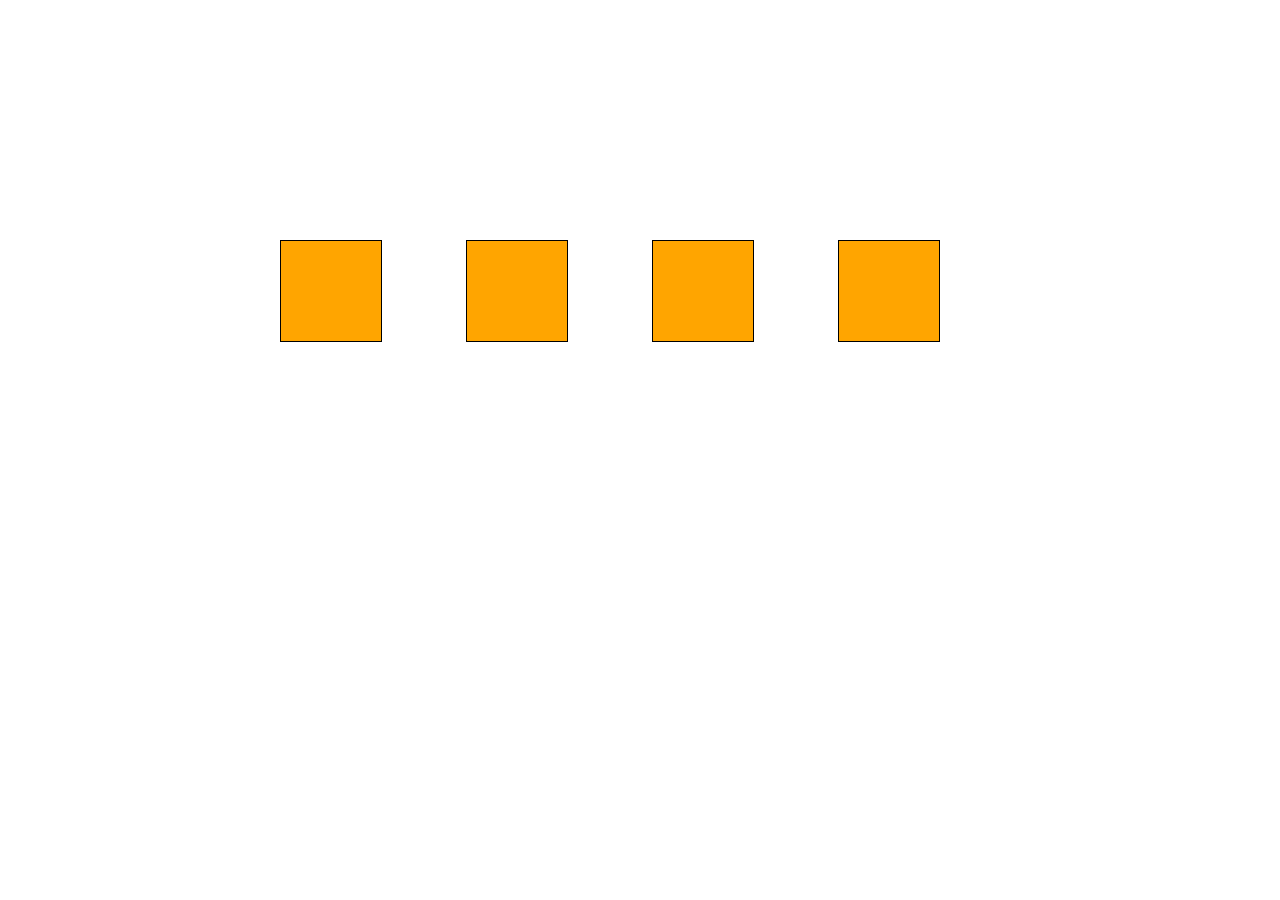
<file: transform/02.html>
<!DOCTYPE html>
<html lang="ko">
<head>
    <meta charset="UTF-8">
    <meta name="viewport" content="width=device-width, initial-scale=1.0">
    <title>Document</title>
    <link rel="stylesheet" href="02.css">
</head>
<body>
    <div class="transform_container">
        <div class="origin">
            <div class="rotatex"></div>
        </div>
        <div class="origin">
            <div class="rotatey"></div>
        </div>
        <div class="origin">
            <div class="rotatez"></div>
        </div>
        <div class="origin">
            <div class="rotatexyz"></div>
        </div>
    </div>
</body>
</html>
</file>
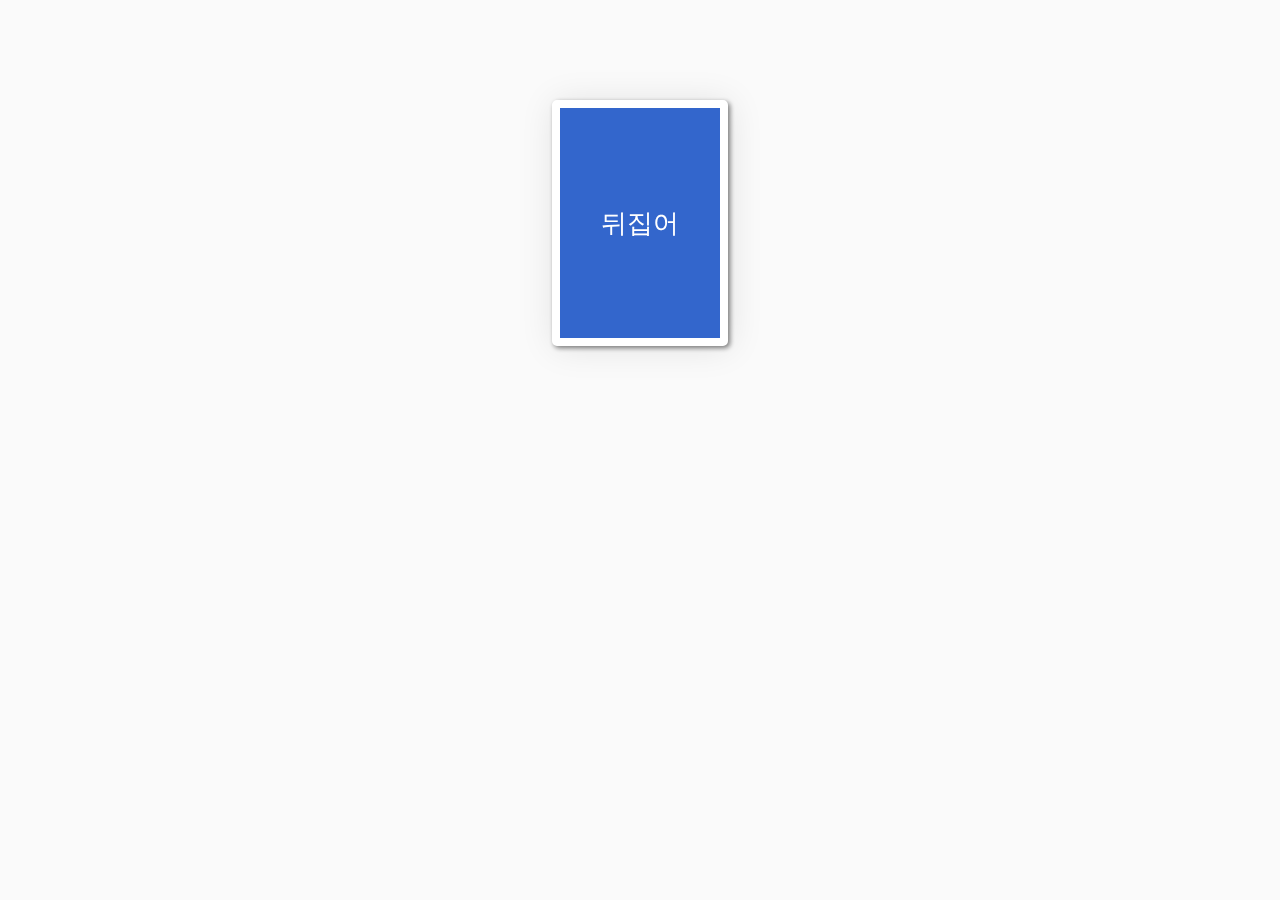
<file: transform/04.html>
<!DOCTYPE html>
<html lang="ko">
<head>
    <meta charset="UTF-8">
    <meta name="viewport" content="width=device-width, initial-scale=1.0">
    <title>Document</title>
    <link rel="stylesheet" href="04.css">
</head>
<body>
    <div class="card">
        <div class="front">
            <span>A&#9829;</span>&#9829;<span>A&#9829;</span>
        </div>
        <div class="back">뒤집어</div>
    </div>
</body>
</html>
</file>
<file: transform/02.css>
.transform_container{
    width: 800px;
    margin: 200px auto;
}
.origin{
    width: 100px;
    height: 100px;
    margin: 40px;
    border: 1px solid;
    display: inline-block;
    perspective: 1000px;
    perspective-origin: 0 0;
}
.origin>div{
    width: 100px;
    height: 100px;
    background: orange;
    transition: transform 3s;
}
.rotatex:hover{
    transform: translateZ(200px) rotateX(55deg);
}
.rotatey:hover{
    transform: translateZ(200px) rotateY(55deg);
}
.rotatez:hover{
    transform: translateZ(200px) rotateZ(55deg);
}
.rotatexyz:hover{
    transform: translateZ(200px) rotate3D(0,1.2,-1.5,55deg);
}
</file>
<file: transform/04.css>
body {
    font-family: sans-serif;
    font-size: 200%;
    margin: 100px;
    color: #eee;
    background: #fafafa;
}

.card {
    width: 176px;
    height: 246px;
    margin: auto;
    cursor: pointer;
}

.card div {
    width: 160px;
    height: 230px;
    line-height: 230px;
    color: #c00;
    background-color: #fff;
    position: absolute;
    font-size: 2em;
    text-align: center;
    border: 8px solid #fff;
    box-shadow: 2px 2px 5px rgba(0, 0, 0, 0.5), 2px 2px 35px rgba(0, 0, 0, 0.1);
    border-radius: 5px;
    transition: all 1s ease;
    backface-visibility: visible;
    backface-visibility: hidden;
}

.card div span {
    position: absolute;
    left: 0;
    top: 0;
    font-size: 0.5em;
    width: auto;
    line-height: 1em;
}

.card div span:last-child {
    left: auto;
    top: auto;
    right: 0;
    bottom: 0;
    transform: rotate(180deg);
}

.card .back {
    font-size: 0.8em;
    color: #fff;
    background: #36c;
}

.card .back {
    transform: perspective(400px) rotateY(0deg);
}

.card:hover .back {
    transform: perspective(400px) rotateY(-180deg);
}

.card .front {
    transform: perspective(400px) rotateY(180deg);
}

.card:hover .front {
    transform: perspective(400px) rotateY(0deg);
}
</file>
